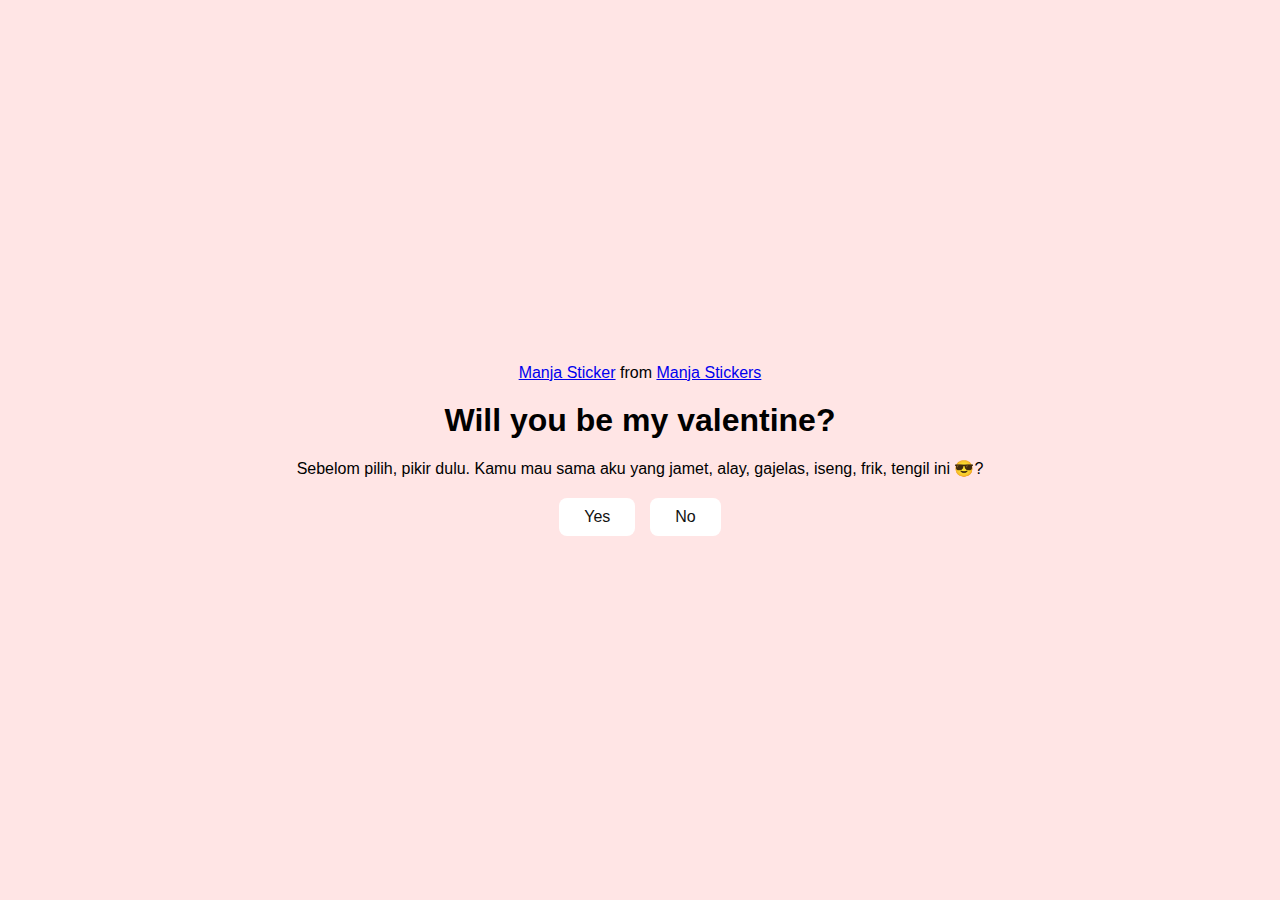
<file: index.html>
<!DOCTYPE html>
<html lang="en">
    <head>
        <meta charset="UTF-8">
        <meta name="viewport" content="width=device-width, initial-scale=1.0">
        <title>Will You Be My Valentine?</title>

        <link rel="stylesheet" href="style.css"  />
    </head>
    <body>
        <div class="container">

            <div class="tenor-gif-embed" data-postid="22885016" data-share-method="host" data-aspect-ratio="1.04918" data-width="100%">
                <a href="https://tenor.com/view/manja-gif-22885016">Manja Sticker</a>
                from 
                <a href="https://tenor.com/search/manja-stickers">Manja Stickers</a>
            </div> 
            <script type="text/javascript" async src="https://tenor.com/embed.js"></script>

            <h1>Will you be my valentine?</h1>
            <p>Sebelom pilih, pikir dulu. Kamu mau sama aku yang jamet, alay, gajelas, iseng, frik, tengil ini 😎?</p>
            
            <div class="btn">
                <a href="yes.html">Yes</a>
                <a href="no1.html">No</a>
            </div>
        </div>
    </body>
</html>
</file>
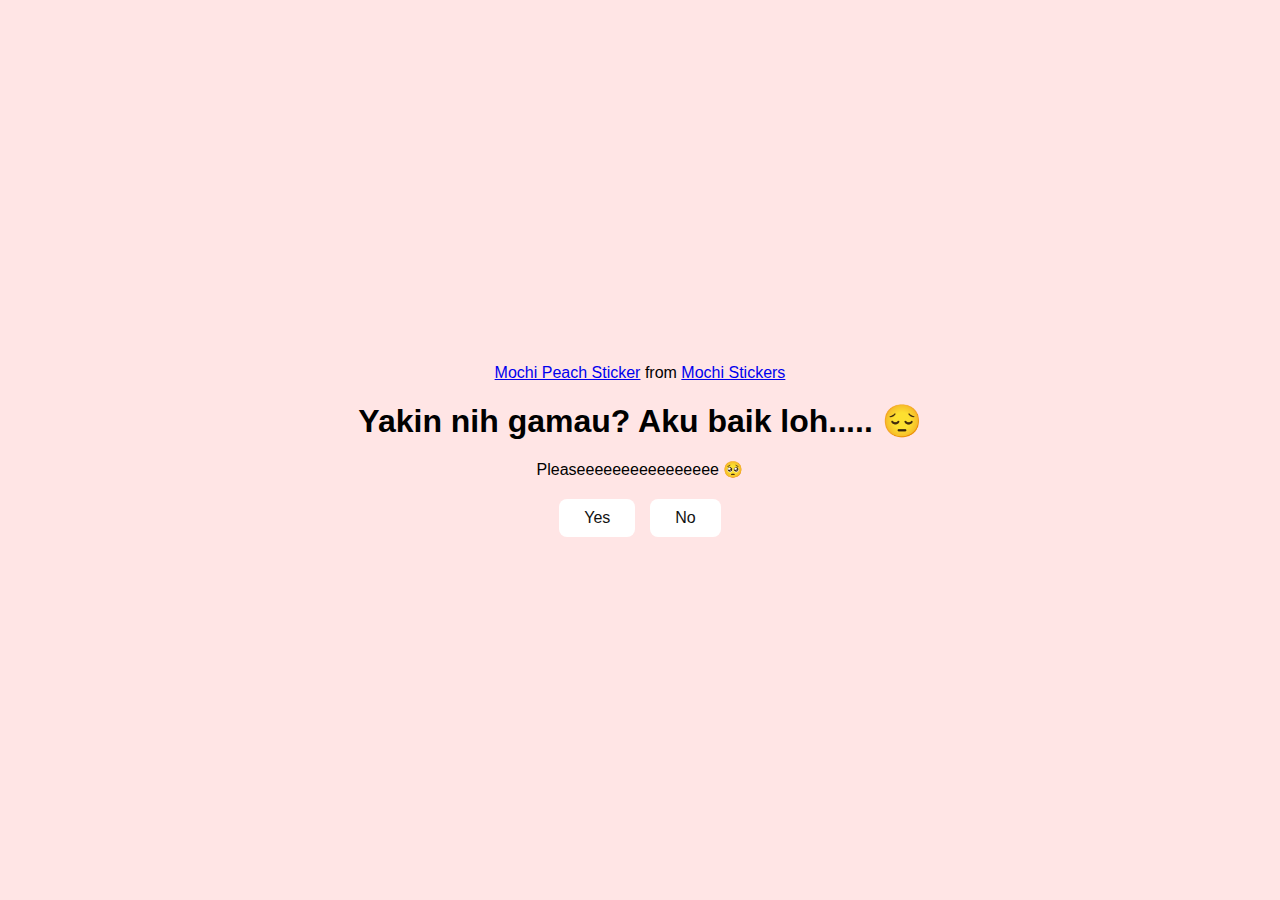
<file: no1.html>
<!DOCTYPE html>
<html lang="en">
    <head>
        <meta charset="UTF-8">
        <meta name="viewport" content="width=device-width, initial-scale=1.0">
        <title>Will You Be My Valentine?</title>

        <link rel="stylesheet" href="style.css"  />
    </head>
    <body>
        <div class="container">

            <div class="tenor-gif-embed" data-postid="18147022" data-share-method="host" data-aspect-ratio="1" data-width="100%">
                <a href="https://tenor.com/view/mochi-peach-cat-gif-18147022">Mochi Peach Sticker</a>
                from 
                <a href="https://tenor.com/search/mochi-stickers">Mochi Stickers</a>
            </div> 
            <script type="text/javascript" async src="https://tenor.com/embed.js"></script>

            <h1>Yakin nih gamau? Aku baik loh..... 😔</h1>
            <p>Pleaseeeeeeeeeeeeeeee 🥺</p>
            
            <div class="btn">
                <a href="yes.html">Yes</a>
                <a href="no2.html">No</a>
            </div>
        </div>
    </body>
</html>
</file>
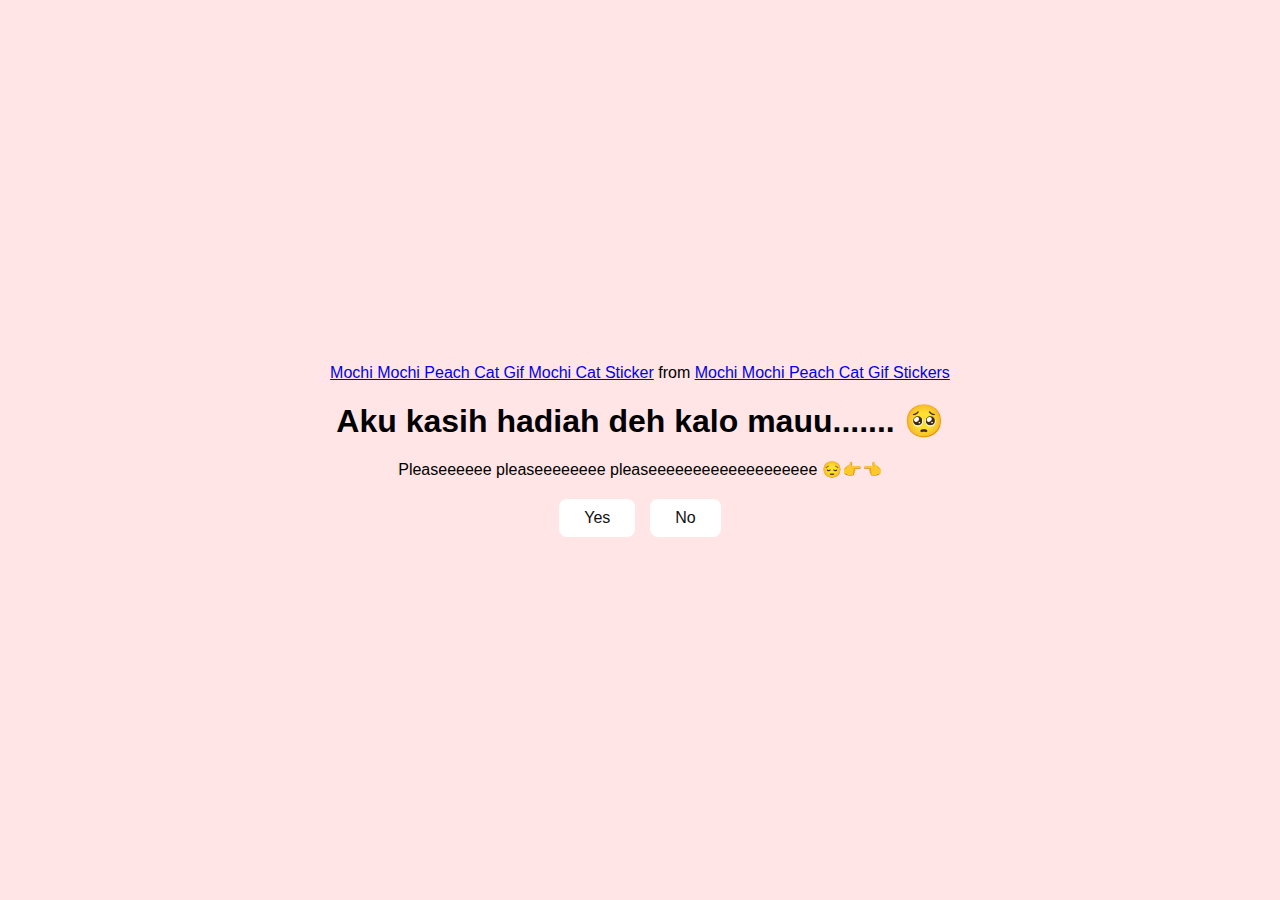
<file: no2.html>
<!DOCTYPE html>
<html lang="en">
    <head>
        <meta charset="UTF-8">
        <meta name="viewport" content="width=device-width, initial-scale=1.0">
        <title>Will You Be My Valentine?</title>

        <link rel="stylesheet" href="style.css"  />
    </head>
    <body>
        <div class="container">

            <div class="tenor-gif-embed" data-postid="27402556" data-share-method="host" data-aspect-ratio="1" data-width="100%">
                <a href="https://tenor.com/view/mochi-mochi-peach-cat-gif-mochi-cat-gif-27402556">Mochi Mochi Peach Cat Gif Mochi Cat Sticker</a>
                from 
                <a href="https://tenor.com/search/mochi+mochi+peach+cat+gif-stickers">Mochi Mochi Peach Cat Gif Stickers</a>
            </div> 
            <script type="text/javascript" async src="https://tenor.com/embed.js"></script>

            <h1>Aku kasih hadiah deh kalo mauu....... 🥺</h1>
            <p>Pleaseeeeee pleaseeeeeeee pleaseeeeeeeeeeeeeeeeeee 😔👉👈</p>
            
            <div class="btn">
                <a href="yes.html">Yes</a>
                <a href="no3.html">No</a>
            </div>
        </div>
    </body>
</html>
</file>
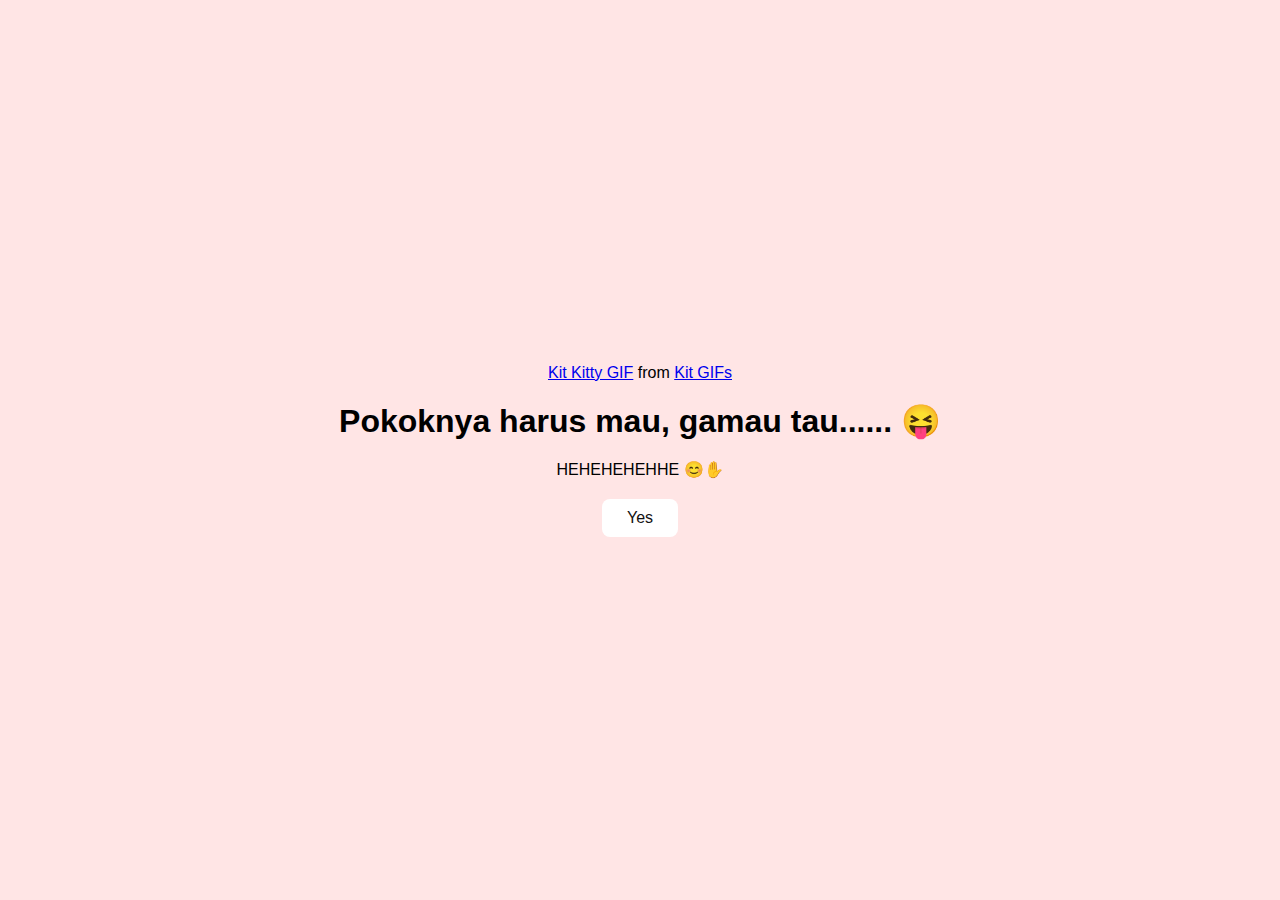
<file: no3.html>
<!DOCTYPE html>
<html lang="en">
    <head>
        <meta charset="UTF-8">
        <meta name="viewport" content="width=device-width, initial-scale=1.0">
        <title>Will You Be My Valentine?</title>

        <link rel="stylesheet" href="style.css"  />
    </head>
    <body>
        <div class="container">

            <div class="tenor-gif-embed" data-postid="27324918" data-share-method="host" data-aspect-ratio="1" data-width="100%">
                <a href="https://tenor.com/view/kit-kitty-gif-27324918">Kit Kitty GIF</a>
                from 
                <a href="https://tenor.com/search/kit-gifs">Kit GIFs</a>
            </div> 
            <script type="text/javascript" async src="https://tenor.com/embed.js"></script>

            <h1>Pokoknya harus mau, gamau tau...... 😝</h1>
            <p>HEHEHEHEHHE 😊✋</p>
            
            <div class="btn">
                <a href="yes.html">Yes</a>
            </div>
        </div>
    </body>
</html>
</file>
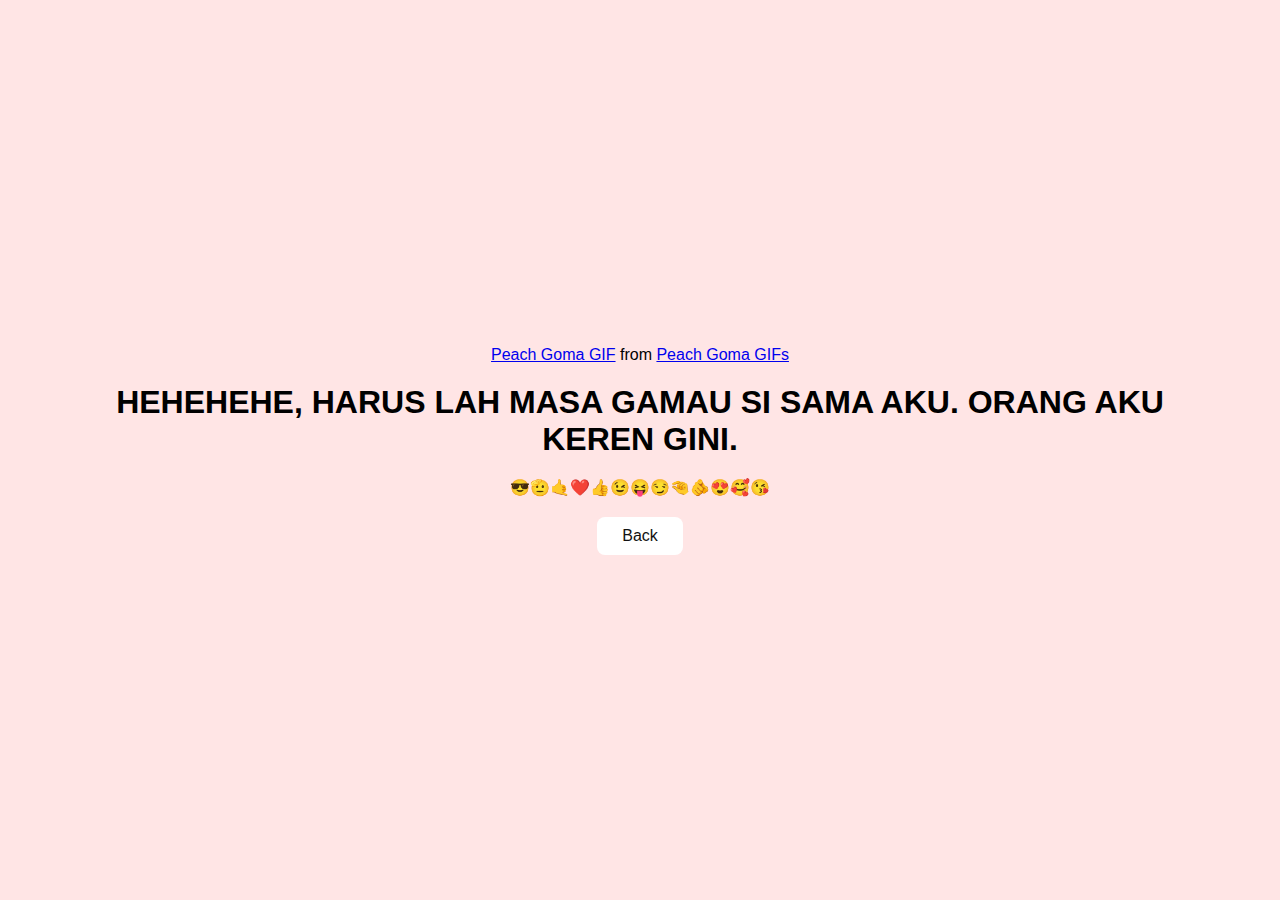
<file: yes.html>
<!DOCTYPE html>
<html lang="en">
    <head>
        <meta charset="UTF-8">
        <meta name="viewport" content="width=device-width, initial-scale=1.0">
        <title>Will You Be My Valentine?</title>

        <link rel="stylesheet" href="style.css"  />
    </head>
    <body>
        <div class="container">

            <div class="tenor-gif-embed" data-postid="9755491408453023081" data-share-method="host" data-aspect-ratio="1.2" data-width="100%">
                <a href="https://tenor.com/view/peach-goma-gif-9755491408453023081">Peach Goma GIF</a>
                from 
                <a href="https://tenor.com/search/peach+goma-gifs">Peach Goma GIFs</a>
            </div> 
            <script type="text/javascript" async src="https://tenor.com/embed.js"></script>

            <h1>HEHEHEHE, HARUS LAH MASA GAMAU SI SAMA AKU. ORANG AKU KEREN GINI.</h1>
            <p>😎🫡🤙❤️👍😉😝😏🤏🫵😍🥰😘</p>
            
            <div class="btn">
                <a href="index.html">Back</a>
            </div>
        </div>
    </body>
</html>
</file>
<file: style.css>
*{
    margin: 0;
    padding: 0;
    box-sizing: border-box;
    font-family: sans-serif;
}

body{
    width: 100%;
    min-height: 100vh;
    display: flex;
    justify-content: center;
    align-items: center;
    background-color: #ffe5e5;
}

.container{
    display: flex;
    flex-direction: column;
    text-align: center;
    align-items: center;
    gap: 20px;
    max-width: 90vw; /* Make container responsive */
    margin: 20px;
    padding: 10px;
}

.container .tenor-gif-embed{
    max-width: 100%; /* Ensure GIF scales properly */
    height: auto;
}

.container .btn{
    display: flex;
    flex-wrap: wrap; /* Allow buttons to wrap if screen is small */
    justify-content: center;
    gap: 15px;
}

.btn a{
    text-decoration: none;
    color: #111;
    background: #fff;
    padding: 10px 25px;
    border-radius: 8px;
    transition: 0.3s ease-in-out;
}

.btn a:hover {
    background: #ffcccb;
}
</file>
